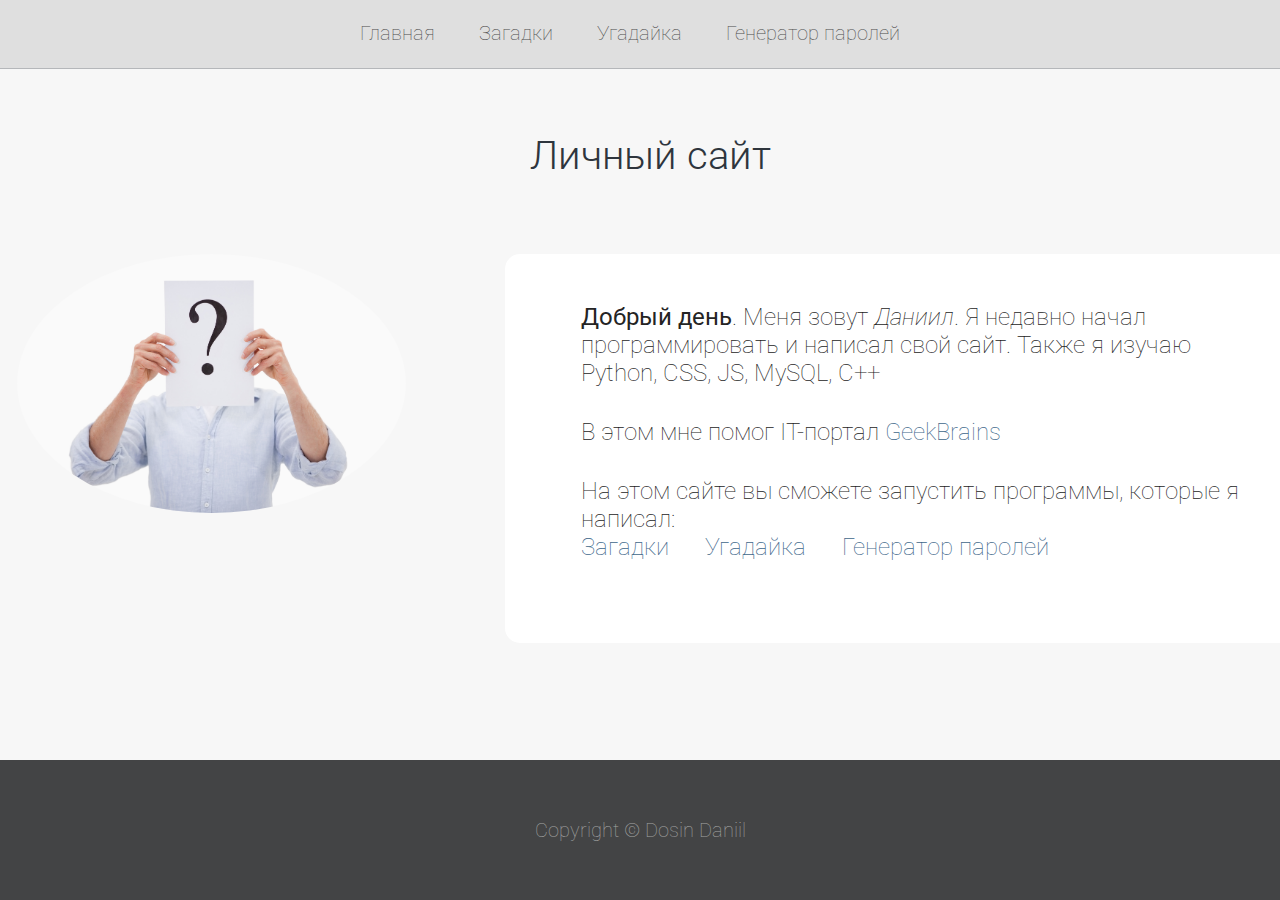
<file: 4hw/personal_site/index.html>
<!DOCTYPE html>
<html>
<head>
	<meta charset="utf-8">
	<title>Личный сайт</title>
	<link rel="stylesheet" href="style.css"> 
</head>
<body>

<div class="content">
	<div class="header">
		<a href="#">Главная</a>
		<a href="puzzle.html">Загадки</a>
		<a href="guess.html">Угадайка</a>
		<a href="pass_gen.html">Генератор паролей</a>
	</div>

	<h1>Личный сайт</h1>

	<div class="center">
	<img src="img/photo.jpeg">
		<div class="box_text">
			<p><b>Добрый день</b>. Меня зовут <i>Даниил</i>. Я недавно начал программировать и написал свой сайт. Также я изучаю Python, CSS, JS, MySQL, C++</p>

			<p>В этом мне помог IT-портал <a href="https://geekbrains.ru">GeekBrains</a></p>

			<p>На этом сайте вы сможете запустить программы, которые я написал: <br>
				<a href="puzzle.html">Загадки </a>
				<a href="guess.html">Угадайка</a>
				<a href="pass_gen.html">Генератор паролей</a>
			</p>
		</div>
	</div>
</div>
<div class="footer">
	Copyright &copy; Dosin Daniil
</div>


</body>
</html>
</file>
<file: 4hw/personal_site/style.css>
@import url(https://fonts.googleapis.com/css?family=Roboto:400,100,100italic,300,300italic,400italic,500,500italic,700,700italic,900,900italic);

* {
    margin: 0;
    padding: 0;
}

body {
    background-color: #f7f7f7;
    font-family: 'Roboto', sans-serif;
}

.header {
    min-width: 1300px;
    border-bottom: 1px solid #b5b7ba;
    background-color: #dfdfdf;
    margin: 0 auto;
    height: 50px;
    text-align: center;
    padding-top: 18px;
}

.header .selected {
    color: #000;
}

.center {
    width: 1300px;
    margin: 0 auto;

}

.header a {
    color: #4d4d4d;
    font-size: 20px;
    font-weight: 100;
    text-align: left;
    text-decoration: none;
    height: 30px;
    line-height: 30px;
    display: inline-block;
    padding-right: 40px;
}

.header span {
    padding: 0 38px;
}

.content {

    min-width: 1300px;
    margin: 0 auto;
    min-height: calc(100vh - 140px);
}

.content h1 {
    width: 100%;
    float: left;
    text-align: center;
    color: #2e353d;
    font-size: 40px;
    font-weight: 300;
    margin-top: 63px;
    margin-bottom: 75px;
}

.content h3 {
    color: #242424;
    font-size: 35px;
    font-weight: 300;
    text-align: left;
    margin-left: 41px;
    margin-bottom: 52px;
}

.content h5 {
    color:  #242424;
    font-size: 24px;
    text-align: left;
}

.content img {
    margin-left: 17px;
    width: 389px;
    border-radius: 70%;
}

.content .box_text {
    width: 671px;
    background-color: #ffffff;
    float: right;
    padding: 49px 48px 51px 76px;
    margin-bottom: 100px;
    border-radius: 15px;
}

.content .box_text p {
    color: #242424;
    font-size: 24px;
    font-weight: 100;
    text-align: left;
    margin-bottom: 31px;
}

.content .box_text a  {
    color: #40678a;
    font-size: 24px;
    font-weight: 100;
    text-align: center;
    text-decoration: none;
    padding-right:30px;
}


.content .media {
    margin-right: 0;
}

.content .box {
    background-color: #ffffff;
    width: 1238px;
    min-height: 500px;
    margin: 50px auto 0 auto;
    padding-top: 37px;
    padding-left: 38px;
    padding-bottom: 100px;
    border-radius: 15px;
}

.box p {
    color: #242424;
    font-size: 24px;
    font-weight: 100;
    text-align: left;
    margin-top: 37px;
    margin-bottom: 30px;
}
.center .box .players_move_info{
    font-weight: 100;
    padding: 0 0 10px 20px;
    margin: 0;
    font-size: 20px;
}
.content .box input {
    border: 1px solid #a0a0a0;
    background-color: #f5f5f5;
    width: 457px;
    height: 34px;
    padding-left:10px;
    font-size:20px;
    font-weight: 100;
    margin-bottom: 12px;
}

.content .box a {
    display: block;
    float: left;
    background-color:  #8cbbd3;
    color:  #ffffff;
    font-size: 24px;
    font-weight: 300;
    text-align: center;
    text-decoration: none;
    margin-top: 30px;
    padding:11px 51px;
}

.content .box a:hover {
    background-color: #5ba1d3;
}

.footer { /* # == id */
    background-color: #434445;
    width: 100%;
    float: left;
    height: 140px;
    text-align: center;
    color: #a4a4a4;
    font-size: 20px;
    font-weight: 100;
    line-height: 140px;
}

.footer a {
    color: inherit;
}
</file>
